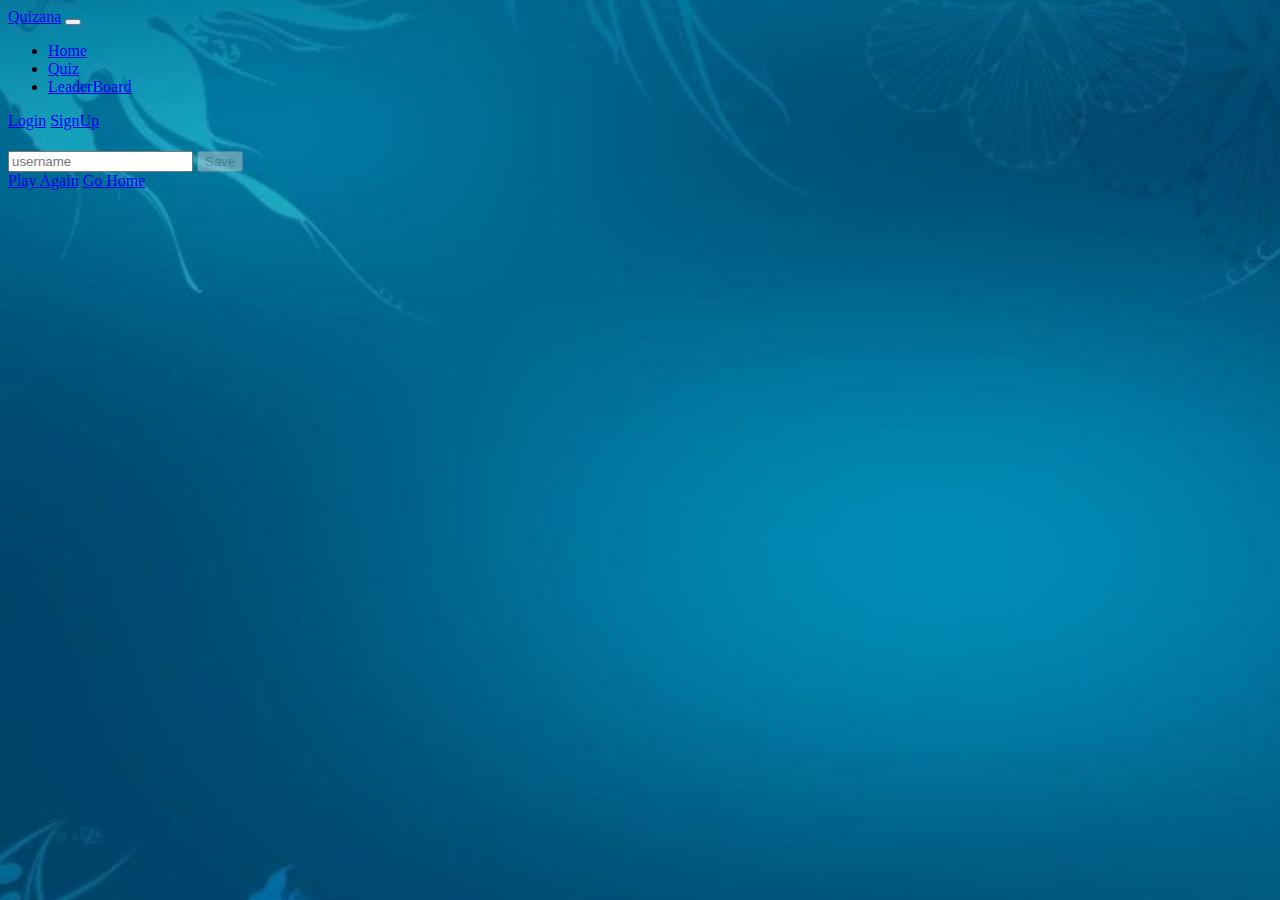
<file: end.html>
<!DOCTYPE html>
<html lang="en">

<head>
  <meta charset="UTF-8" />
  <meta name="viewport" content="width=device-width, initial-scale=1.0" />
  <meta http-equiv="X-UA-Compatible" content="ie=edge" />
  <title>Congrats!</title>
  <link href="https://cdn.jsdelivr.net/npm/bootstrap@5.3.0-alpha3/dist/css/bootstrap.min.css" rel="stylesheet"
    integrity="sha384-KK94CHFLLe+nY2dmCWGMq91rCGa5gtU4mk92HdvYe+M/SXH301p5ILy+dN9+nJOZ" crossorigin="anonymous">
  <link rel="stylesheet" href="quiz.css" />
</head>
<style>
  body {
    background-image: url('login.jpg');
  }
</style>

<body>
  <nav class="navbar navbar-expand-lg bg-body-tertiary">
    <div class="container">
      <a class="navbar-brand" href="#">Quizana</a>
      <button class="navbar-toggler" type="button" data-bs-toggle="collapse" data-bs-target="#navbarSupportedContent"
        aria-controls="navbarSupportedContent" aria-expanded="false" aria-label="Toggle navigation">
        <span class="navbar-toggler-icon"></span>
      </button>
      <div class="collapse navbar-collapse" id="navbarSupportedContent">
        <ul class="navbar-nav me-auto mb-2 mb-lg-0">
          <li class="nav-item">
            <a class="nav-link active" aria-current="page" href="./main.html">Home</a>
          </li>
          <li class="nav-item">
            <a class="nav-link" href="./quiz.html">Quiz</a>
          </li>
          <li class="nav-item">
            <a class="nav-link" href="./highscores.html">LeaderBoard</a>
          </li>


        </ul>
        <form class="d-flex" role="search">

          <a href="./index.html" class="btn btn-primary ms-2">Login</a>
          <a href="./index.html" class="btn btn-primary ms-2">SignUp</a>
        </form>
      </div>
    </div>
  </nav>
  <div class="container">
    <div id="end" class="flex-center flex-column">
      <h1 id="finalScore"></h1>
      <form>
        <input type="text" name="username" id="username" placeholder="username" />
        <button type="submit" class="btn" id="saveScoreBtn" onclick="saveHighScore(event)" disabled>
          Save
        </button>
      </form>
      <a class="btn" href="/quiz.html">Play Again</a>
      <a class="btn" href="/main.html">Go Home</a>
    </div>
  </div>
  <script src="end.js"></script>
</body>

</html>
</file>
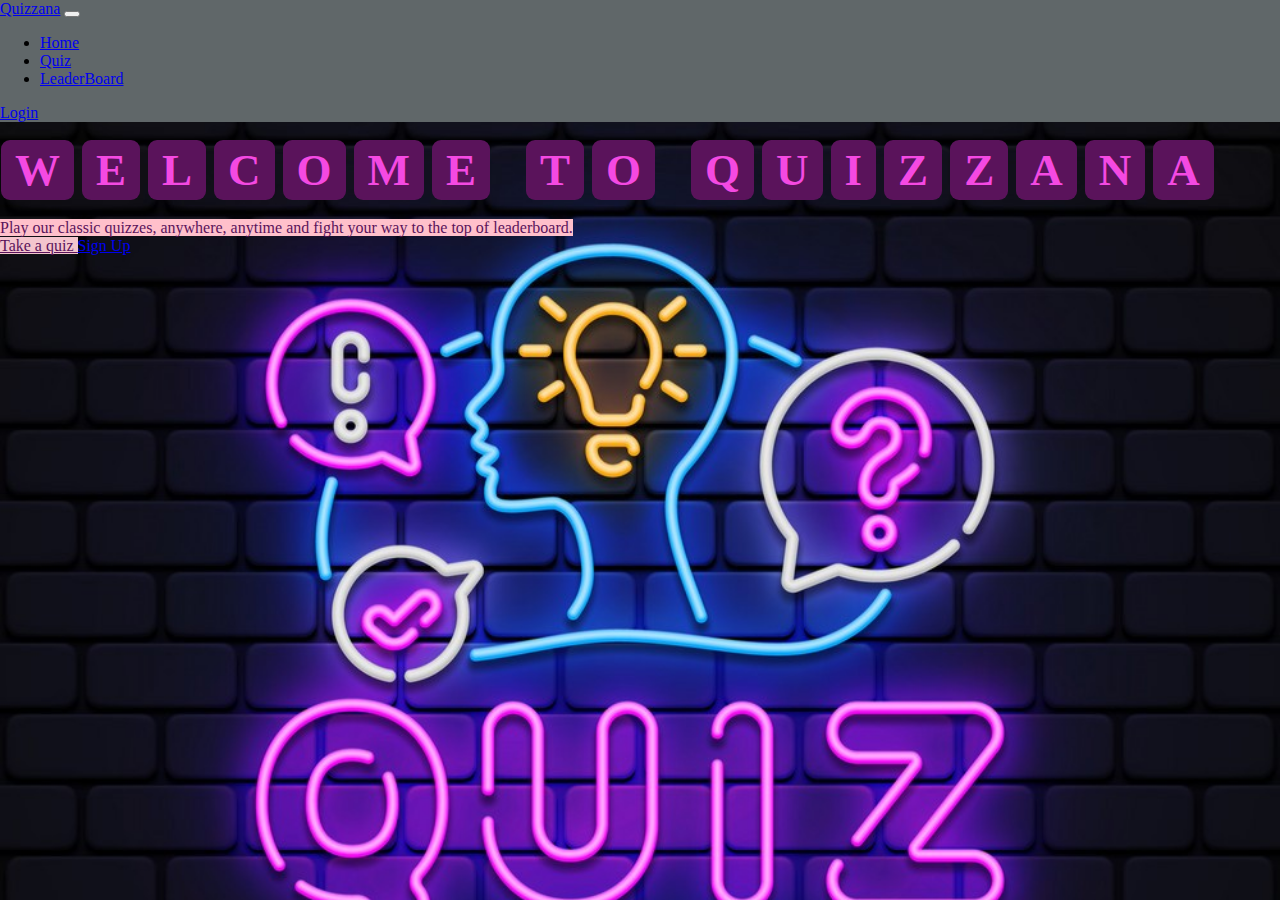
<file: main.html>
<!DOCTYPE html>
<html lang="en">

<head>
    <meta charset="UTF-8">
    <meta http-equiv="X-UA-Compatible" content="IE=edge">
    <meta name="viewport" content="width=device-width, initial-scale=1.0">
    <title>Welcome to Quizzana</title>
    <style>
        body {
            margin: 0;
            padding: 0;
            box-sizing: border-box;
            background-image: url('43669199.jpg');
            background-size: cover;
            background-repeat: no-repeat;
            background-attachment: fixed;


        }

        .home .fs-3 {
            background-color: pink;
            color: rgb(90, 19, 91);


        }

        .navbar .container {
            background-color: rgb(96, 103, 105);
        }

        .heading {

            padding: 1px;
        }

        .heading span {
            font-size: 45px;
            background: rgb(90, 19, 91);
            color: rgb(244, 73, 226);
            border-radius: 9px;
            padding: 5px 14px;

        }

        .heading span.space {
            background: none;

        }

        #btn #btn {
            background-color: rgb(243, 197, 205);
            color: rgb(90, 19, 91);

        }
    </style>
    <link href="https://cdn.jsdelivr.net/npm/bootstrap@5.3.0-alpha3/dist/css/bootstrap.min.css" rel="stylesheet"
        integrity="sha384-KK94CHFLLe+nY2dmCWGMq91rCGa5gtU4mk92HdvYe+M/SXH301p5ILy+dN9+nJOZ" crossorigin="anonymous">
</head>

<body>
    <nav class="navbar navbar-expand-lg bg-body-tertiary">
        <div class="container">
            <a class="navbar-brand" href="#">Quizzana</a>
            <button class="navbar-toggler" type="button" data-bs-toggle="collapse"
                data-bs-target="#navbarSupportedContent" aria-controls="navbarSupportedContent" aria-expanded="false"
                aria-label="Toggle navigation">
                <span class="navbar-toggler-icon"></span>
            </button>
            <div class="collapse navbar-collapse" id="navbarSupportedContent">
                <ul class="navbar-nav me-auto mb-2 mb-lg-0">
                    <li class="nav-item">
                        <a class="nav-link active" aria-current="page" href="./main.html">Home</a>
                    </li>
                    <li class="nav-item">
                        <a class="nav-link" href="./quiz.html">Quiz</a>
                    </li>
                    <li class="nav-item">
                        <a class="nav-link" href="./highscores.html">LeaderBoard</a>
                    </li>

                </ul>
                <form class="d-flex" role="search">
                    <!-- <input class="form-control me-2" type="search" placeholder="Search" aria-label="Search"> -->
                    <!-- <button class="btn btn-outline-success" type="submit">Search</button> -->
                    <a href="./index.html" class="btn btn-primary ms-2">Login</a>

                </form>
            </div>
        </div>
    </nav>
    <section class="home" id="home">
        <div class="container text-center my-4">
            <div class="img-container">


            </div>



            <h1 class="heading">
                <span>W</span>
                <span>E</span>
                <span>L</span>
                <span>C</span>
                <span>O</span>
                <span>M</span>
                <span>E</span>
                <span class="space"></span>
                <span>T</span>
                <span>O</span>
                <span class="space"></span>
                <span>Q</span>
                <span>U</span>
                <span>I</span>
                <span>Z</span>
                <span>Z</span>
                <span>A</span>
                <span>N</span>
                <span>A</span>
            </h1>


            <p1 class="fs-3" id="heading">Play our classic quizzes, anywhere, anytime and fight your way to the top of
                leaderboard.</p1>

            <div class="d-inline-flex gap-2 mb-5" id="btn">
                <a href="./quiz.html" class="d-inline-flex align-items-center btn btn-primary btn-lg px-2 m-4" id="btn">
                    Take a quiz
                </a>
                <a href="./index.html" class="btn btn-outline-secondary btn-lg px-2 m-4" type="button">
                    Sign Up
                </a>
            </div>

        </div>
        </div>

    </section>








    <script src="https://cdn.jsdelivr.net/npm/bootstrap@5.3.0-alpha3/dist/js/bootstrap.bundle.min.js"
        integrity="sha384-ENjdO4Dr2bkBIFxQpeoTz1HIcje39Wm4jDKdf19U8gI4ddQ3GYNS7NTKfAdVQSZe"
        crossorigin="anonymous"></script>

</body>

</html>
</file>
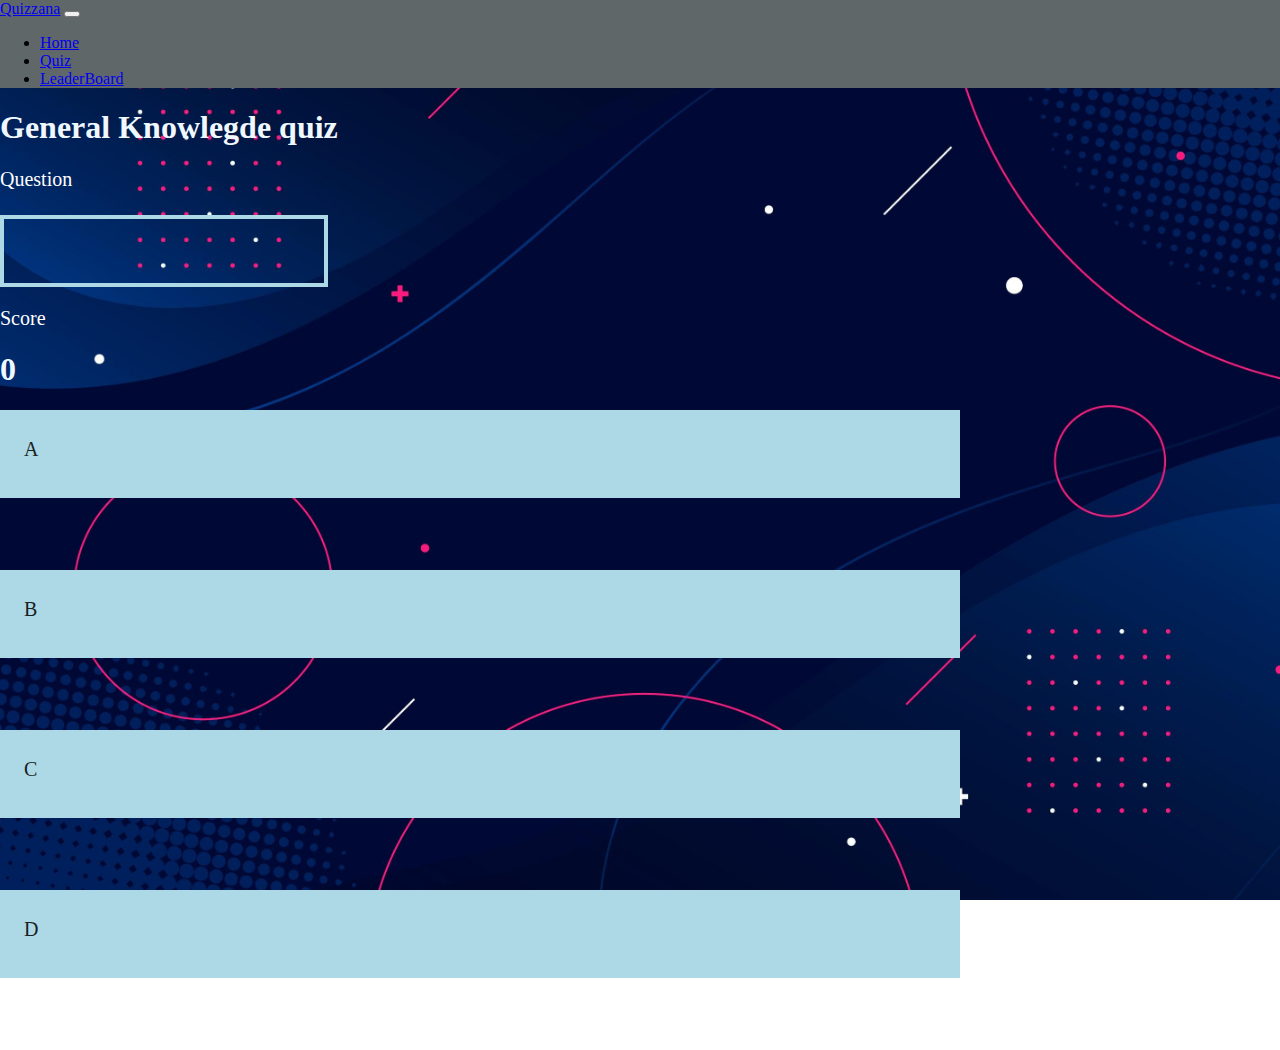
<file: quiz.html>
<!DOCTYPE html>
<html lang="en">

<head>
  <meta charset="UTF-8" />
  <meta name="viewport" content="width=device-width, initial-scale=1.0" />
  <meta http-equiv="X-UA-Compatible" content="ie=edge" />
  <title>Quick Quiz - Play</title>
  <style>
    body {
      margin: 0;
      padding: 0;
      box-sizing: border-box;
      background-image: url('quiz.jpg');
      background-size: cover;
      background-repeat: no-repeat;
      background-attachment: fixed;


    }

    .navbar .container {
      background-color: rgb(96, 103, 105);
    }

    .container .choice-container {
      background-color: lightblue;
      font-size: 20px;
      width: 75%;

    }

    .container .display-5 {
      color: aliceblue;
    }

    .container .hud-prefix {
      color: white;
      font-size: 20px;
    }

    .conatiner .hud-item .hud-prefix {
      color: white;
    }

    .container .hud-main-text {
      color: aliceblue;
    }

    .choice-container {
      color: #3F0071;
    }

    .container #question {
      color: aliceblue;
    }
  </style>
  <link rel="stylesheet" href="quiz.css">
  <link href="https://cdn.jsdelivr.net/npm/bootstrap@5.3.0-alpha3/dist/css/bootstrap.min.css" rel="stylesheet"
    integrity="sha384-KK94CHFLLe+nY2dmCWGMq91rCGa5gtU4mk92HdvYe+M/SXH301p5ILy+dN9+nJOZ" crossorigin="anonymous">
</head>

<body>
  <nav class="navbar navbar-expand-lg bg-body-tertiary">
    <div class="container">
      <a class="navbar-brand" href="main.html">Quizzana</a>
      <button class="navbar-toggler" type="button" data-bs-toggle="collapse" data-bs-target="#navbarSupportedContent"
        aria-controls="navbarSupportedContent" aria-expanded="false" aria-label="Toggle navigation">
        <span class="navbar-toggler-icon"></span>
      </button>
      <div class="collapse navbar-collapse" id="navbarSupportedContent">
        <ul class="navbar-nav me-auto mb-2 mb-lg-0">
          <li class="nav-item">
            <a class="nav-link active" aria-current="page" href="./main.html">Home</a>
          </li>
          <li class="nav-item">
            <a class="nav-link" href="./quiz.html">Quiz</a>
          </li>
          <li class="nav-item">
            <a class="nav-link" href="./highscores.html">LeaderBoard</a>
          </li>


        </ul>

      </div>
    </div>
  </nav>
  <div class="container text-center my-4">
    <h1 class="display-5 fw-bold my-2">General Knowlegde quiz</h1>



  </div>
  </div>
  <div class="container my-4">
    <div id="loader"></div>
    <div id="game" class="card card-header fw bold">
      <div id="hud">
        <div id="hud-item">
          <p id="progressText" class="hud-prefix">
            Question
          </p>
          <div id="progressBar">
            <div id="progressBarFull"></div>
          </div>
        </div>
        <div id="hud-item">
          <p class="hud-prefix">
            Score
          </p>
          <h1 class="hud-main-text" id="score">
            0
          </h1>
        </div>
      </div>
      <h2 id="question"></h2>
      <div class="choice-container">
        <p class="choice-prefix">A</p>
        <p class="choice-text" data-number="1"></p>
      </div>
      <div class="choice-container">
        <p class="choice-prefix">B</p>
        <p class="choice-text" data-number="2"></p>
      </div>
      <div class="choice-container">
        <p class="choice-prefix">C</p>
        <p class="choice-text" data-number="3"></p>
      </div>
      <div class="choice-container">
        <p class="choice-prefix">D</p>
        <p class="choice-text" data-number="4"></p>
      </div>
    </div>
  </div>
  <script src="quiz.js"></script>

</body>

</html>
</file>
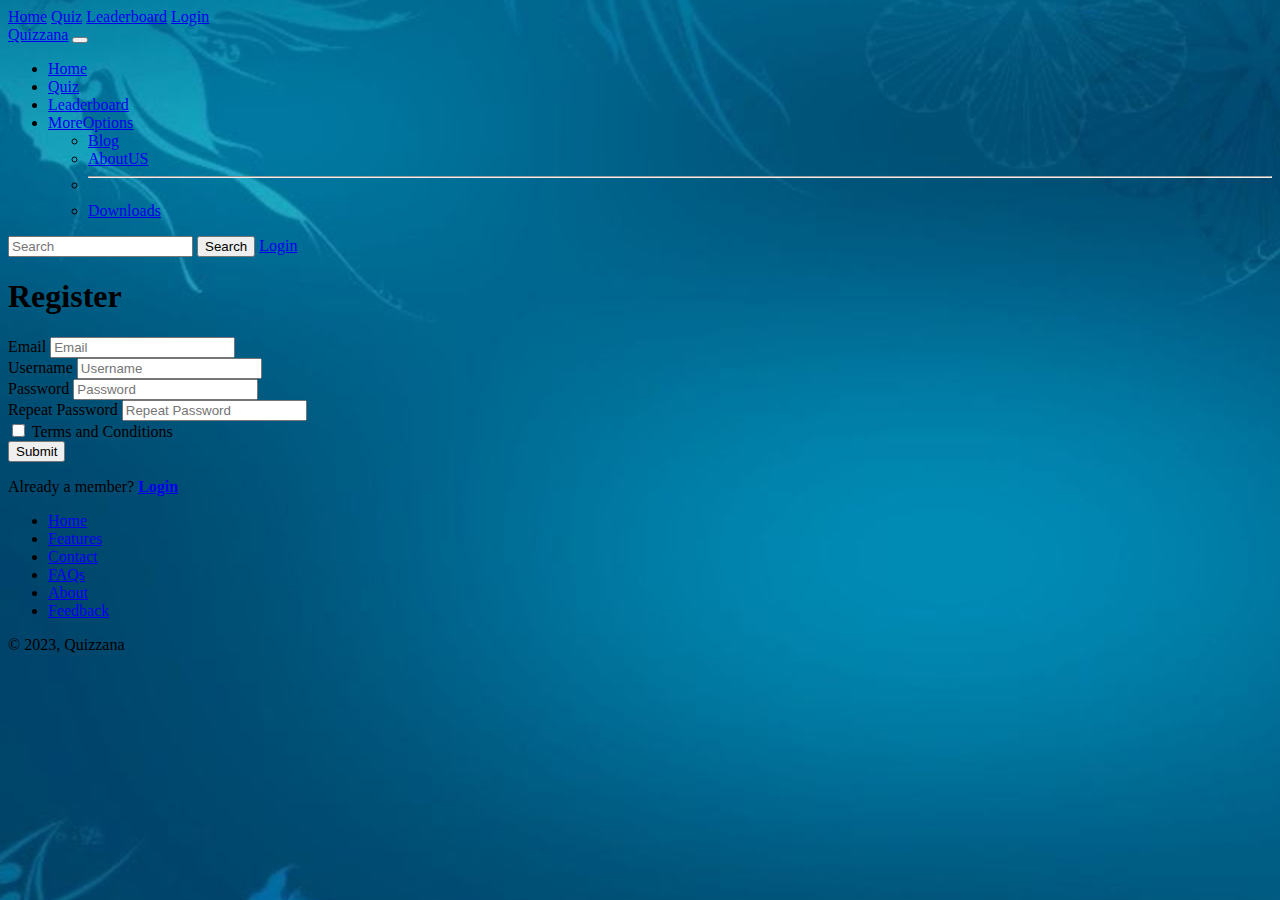
<file: register.html>
<!DOCTYPE html>
<html lang="en">

<head>
  <meta charset="UTF-8">
  <meta http-equiv="X-UA-Compatible" content="IE=edge">
  <meta name="viewport" content="width=device-width, initial-scale=1.0">
  <title>Register - Quizzana</title>
  <link href="https://cdn.jsdelivr.net/npm/bootstrap@5.3.0-alpha3/dist/css/bootstrap.min.css" rel="stylesheet"
    integrity="sha384-KK94CHFLLe+nY2dmCWGMq91rCGa5gtU4mk92HdvYe+M/SXH301p5ILy+dN9+nJOZ" crossorigin="anonymous">
</head>
<style>
  body {
    background-image: url('login.jpg');
  }
</style>

<body>
  <div class="container text-center my-2 d-sm-block d-lg-none">
    <div class="btn-group" role="group" aria-label="Basic outlined example">
      <a href="./main.html" class="btn btn-outline-primary">Home</a>
      <a href="./quiz.html" class="btn btn-outline-primary">Quiz</a>
      <a href="./leaderboard.html" class="btn btn-outline-primary">Leaderboard</a>
      <a href="./index.html" class="btn btn-outline-primary">Login</a>
    </div>
  </div>
  <nav class="navbar navbar-expand-lg bg-body-tertiary d-none d-lg-block">
    <div class="container">
      <a class="navbar-brand" href="./main.html">Quizzana</a>
      <button class="navbar-toggler" type="button" data-bs-toggle="collapse" data-bs-target="#navbarSupportedContent"
        aria-controls="navbarSupportedContent" aria-expanded="false" aria-label="Toggle navigation">
        <span class="navbar-toggler-icon"></span>
      </button>
      <div class="collapse navbar-collapse" id="navbarSupportedContent">
        <ul class="navbar-nav me-auto mb-2 mb-lg-0">
          <li class="nav-item">
            <a class="nav-link active" aria-current="page" href="./main.html">Home</a>
          </li>
          <li class="nav-item">
            <a class="nav-link" href="./quiz.html">Quiz</a>
          </li>
          <li class="nav-item">
            <a class="nav-link" href="./leaderboard.html">Leaderboard</a>
          </li>
          <li class="nav-item dropdown">
            <a class="nav-link dropdown-toggle" href="#" role="button" data-bs-toggle="dropdown" aria-expanded="false">
              MoreOptions
            </a>
            <ul class="dropdown-menu">
              <li><a class="dropdown-item" href="#">Blog</a></li>
              <li><a class="dropdown-item" href="#">AboutUS</a></li>
              <li>
                <hr class="dropdown-divider">
              </li>
              <li><a class="dropdown-item" href="#">Downloads</a></li>
            </ul>
          </li>
        </ul>
        <form class="d-flex" role="search">
          <input class="form-control me-2" type="search" placeholder="Search" aria-label="Search">
          <button class="btn btn-outline-success" type="submit">Search</button>
          <a href="./index.html" class="btn btn-primary ms-2">Login</a>
        </form>
      </div>
    </div>
  </nav>

  <h1 class="display-4 text-center my-5">Register</h1>

  <div class="container">
    <div class="row row-cols-sm-1 row-cols-lg-3 container">
      <div class="col-12">
      </div>
      <div class="col-12">
        <form>
          <div class="mb-3">
            <label for="exampleInputEmail2" class="form-label visually-hidden">Email</label>
            <input type="email" class="form-control" id="exampleInputEmail2" aria-describedby="emailHelp"
              placeholder="Email">
          </div>
          <div class="mb-3">
            <label for="exampleInputUsername1" class="form-label visually-hidden">Username</label>
            <input type="text" class="form-control" id="exampleInputUsername1" aria-describedby="emailHelp"
              placeholder="Username">
          </div>
          <div class="mb-3">
            <label for="exampleInputPassword1" class="form-label visually-hidden">Password</label>
            <input type="password" class="form-control" id="exampleInputPassword1" placeholder="Password">
          </div>
          <div class="mb-3">
            <label for="exampleInputPassword2" class="form-label visually-hidden">Repeat Password</label>
            <input type="password" class="form-control" id="exampleInputPassword2" placeholder="Repeat Password">
          </div>
          <div class="mb-3 form-check">
            <input type="checkbox" class="form-check-input" id="exampleCheck1">
            <label class="form-check-label" for="exampleCheck1">Terms and Conditions</label>
          </div>
          <button type="submit" class="btn btn-primary">Submit</button>
          <p class="my-4">Already a member? <b><a href="./index.html">Login</a></b></p>
        </form>
      </div>
      <div class="col-12">
      </div>
    </div>
  </div>

  <footer class="py-3 my-4">
    <ul class="nav justify-content-center border-bottom pb-3 mb-3">
      <li class="nav-item"><a href="#" class="nav-link px-2 text-body-secondary">Home</a></li>
      <li class="nav-item"><a href="#" class="nav-link px-2 text-body-secondary">Features</a></li>
      <li class="nav-item"><a href="#" class="nav-link px-2 text-body-secondary">Contact</a></li>
      <li class="nav-item"><a href="#" class="nav-link px-2 text-body-secondary">FAQs</a></li>
      <li class="nav-item"><a href="#" class="nav-link px-2 text-body-secondary">About</a></li>
      <li class="nav-item"><a href="#" class="nav-link px-2 text-body-secondary">Feedback</a></li>
    </ul>
    <p class="text-center text-body-secondary">© 2023, Quizzana</p>
  </footer>

  <script src="https://cdn.jsdelivr.net/npm/bootstrap@5.3.0-alpha3/dist/js/bootstrap.bundle.min.js"
    integrity="sha384-ENjdO4Dr2bkBIFxQpeoTz1HIcje39Wm4jDKdf19U8gI4ddQ3GYNS7NTKfAdVQSZe"
    crossorigin="anonymous"></script>
</body>

</html>
</file>
<file: quiz.css>
.choice-container{
    display: flex;
    margin-bottom: 4.5rem;
    width: 75%;
    font-size: 1.00rem;
    
    
  }
.choice-container:hover{
    cursor:pointer;
    box-shadow: 0 0.4rem 1.4rem 0 rgb(86,185,235,00.5rem);
    transition: transform 150ms;
}
.choice-prefix {
    
        padding: 0.5rem 1.5rem;
        color: rgb(24, 34, 34);
}
.choice-text {
    padding: 1.5rem;

}
.correct{
    background-color: #28a745;
}
.incorrect{
    background-color: #dc3545;
}

#progressBar {
    width: 20rem;
    height: 4rem;
    border: 0.3rem solid lightblue;
    margin-top: 1.5rem;
  }
  
  #progressBarFull {
    height: 3.4rem;
    background-color: #d3b0da;
    width: 0%;
  }
</file>
